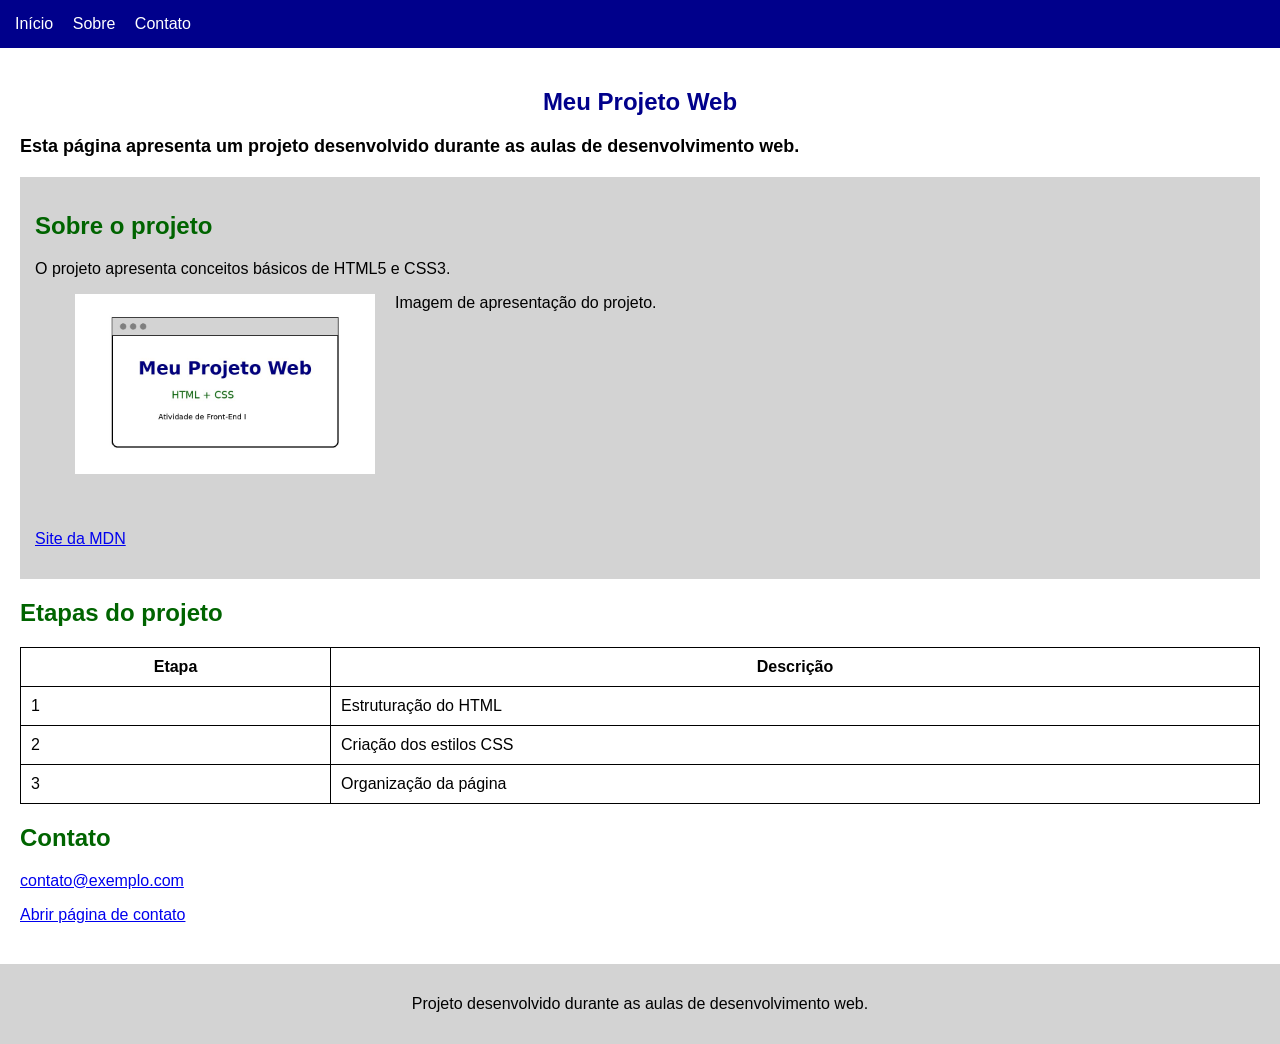
<file: projeto-web/index.html>
<!DOCTYPE html>
<html lang="pt-BR">

<head>
    <meta charset="UTF-8">
    <title>Meu Projeto Web</title>
    <link rel="stylesheet" href="style.css">
</head>

<body>

    <header>
        <nav>
            <a href="#inicio">Início</a>
            <a href="#sobre">Sobre</a>
            <a href="#contato">Contato</a>
        </nav>
    </header>

    <main>

        <section id="inicio">
            <h1>Meu Projeto Web</h1>

            <p class="destaque">
                Esta página apresenta um projeto desenvolvido durante as aulas de desenvolvimento web.
            </p>
        </section>

        <section id="sobre">
            <h2>Sobre o projeto</h2>

            <p>
                O projeto apresenta conceitos básicos de HTML5 e CSS3.
            </p>

            <figure>
                <img src="imagens/projeto.jpg" alt="Imagem relacionada ao projeto">

                <figcaption>
                    Imagem de apresentação do projeto.
                </figcaption>
            </figure>

            <p>
                <a href="https://developer.mozilla.org/pt-BR/docs/Web/HTML">Site da MDN</a>
            </p>
        </section>

        <section>
            <h2>Etapas do projeto</h2>

            <table>
                <tr>
                    <th>Etapa</th>
                    <th>Descrição</th>
                </tr>
                <tr>
                    <td>1</td>
                    <td>Estruturação do HTML</td>
                </tr>
                <tr>
                    <td>2</td>
                    <td>Criação dos estilos CSS</td>
                </tr>
                <tr>
                    <td>3</td>
                    <td>Organização da página</td>
                </tr>
            </table>
        </section>

        <section id="contato">
            <h2>Contato</h2>

            <p>
                <a href="mailto:contato@exemplo.com">contato@exemplo.com</a>
            </p>

            <p>
                <a href="contato.html">Abrir página de contato</a>
            </p>
        </section>

    </main>

    <footer>
        <p>
            Projeto desenvolvido durante as aulas de desenvolvimento web.
        </p>
    </footer>

</body>

</html>
</file>
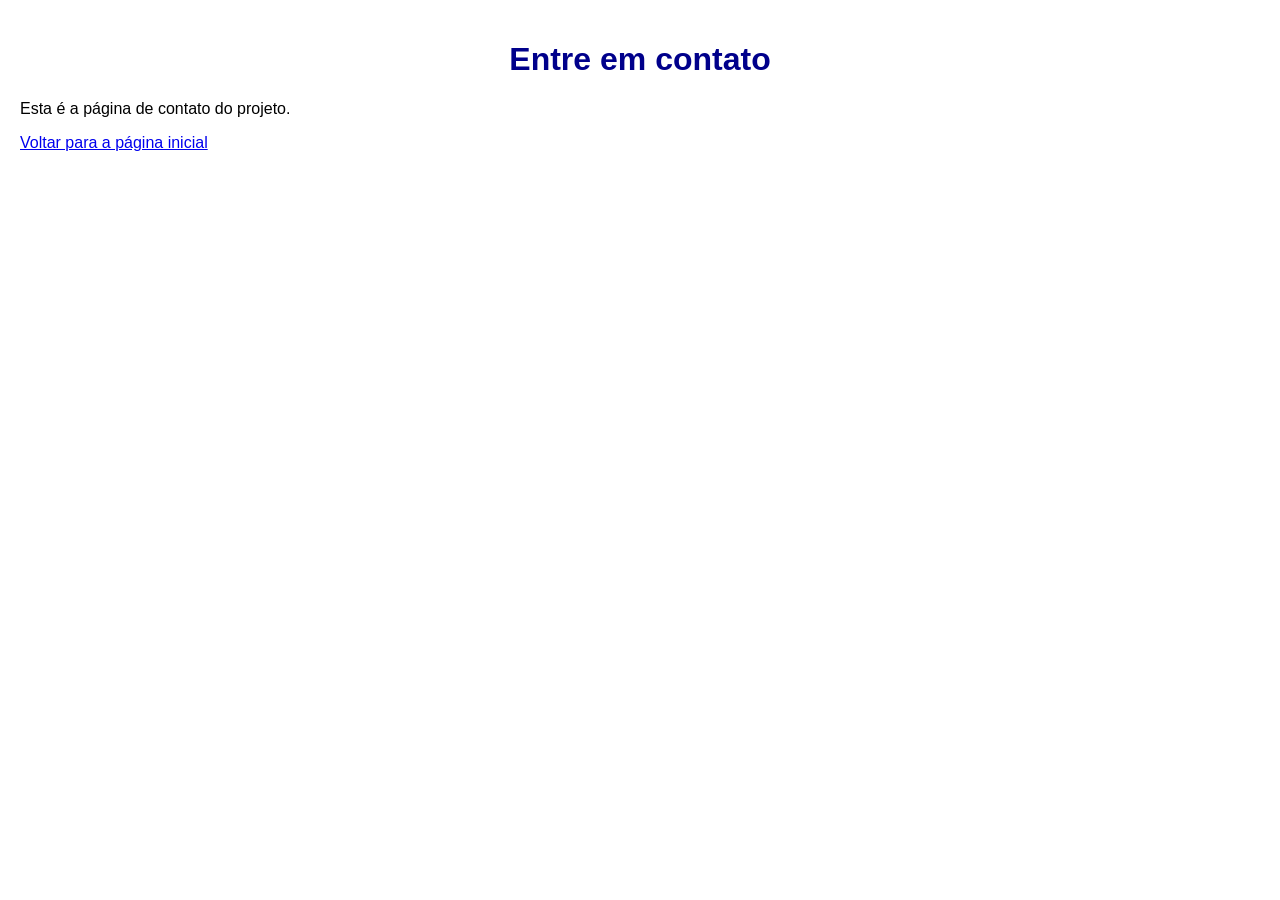
<file: projeto-web/contato.html>
<!DOCTYPE html>
<html lang="pt-BR">

<head>
    <meta charset="UTF-8">
    <title>Contato</title>
    <link rel="stylesheet" href="style.css">
</head>

<body>

    <main>
        <h1>Entre em contato</h1>

        <p>
            Esta é a página de contato do projeto.
        </p>

        <p>
            <a href="index.html">Voltar para a página inicial</a>
        </p>
    </main>

</body>

</html>
</file>
<file: projeto-web/style.css>
body {
    font-family: Arial, sans-serif;
    margin: 0;
}

nav {
    background-color: darkblue;
    padding: 15px;
}

nav a {
    color: white;
    text-decoration: none;
    margin-right: 15px;
}

main {
    padding: 20px;
}

h1 {
    color: darkblue;
    text-align: center;
}

h2, h3 {
    color: darkgreen;
}

.destaque {
    font-size: 18px;
    font-weight: bold;
}

#sobre {
    background-color: lightgray;
    padding: 15px;
}

section {
    margin: 20px auto;
}

figure {
    min-height: 220px;
}

figure img {
    float: left;
    width: 300px;
    height: auto;
    margin-right: 20px;
}

table {
    width: 100%;
    border-collapse: collapse;
}

th, td {
    border: 1px solid black;
    padding: 10px;
}

footer {
    background-color: lightgray;
    padding: 15px;
    text-align: center;
}
</file>
